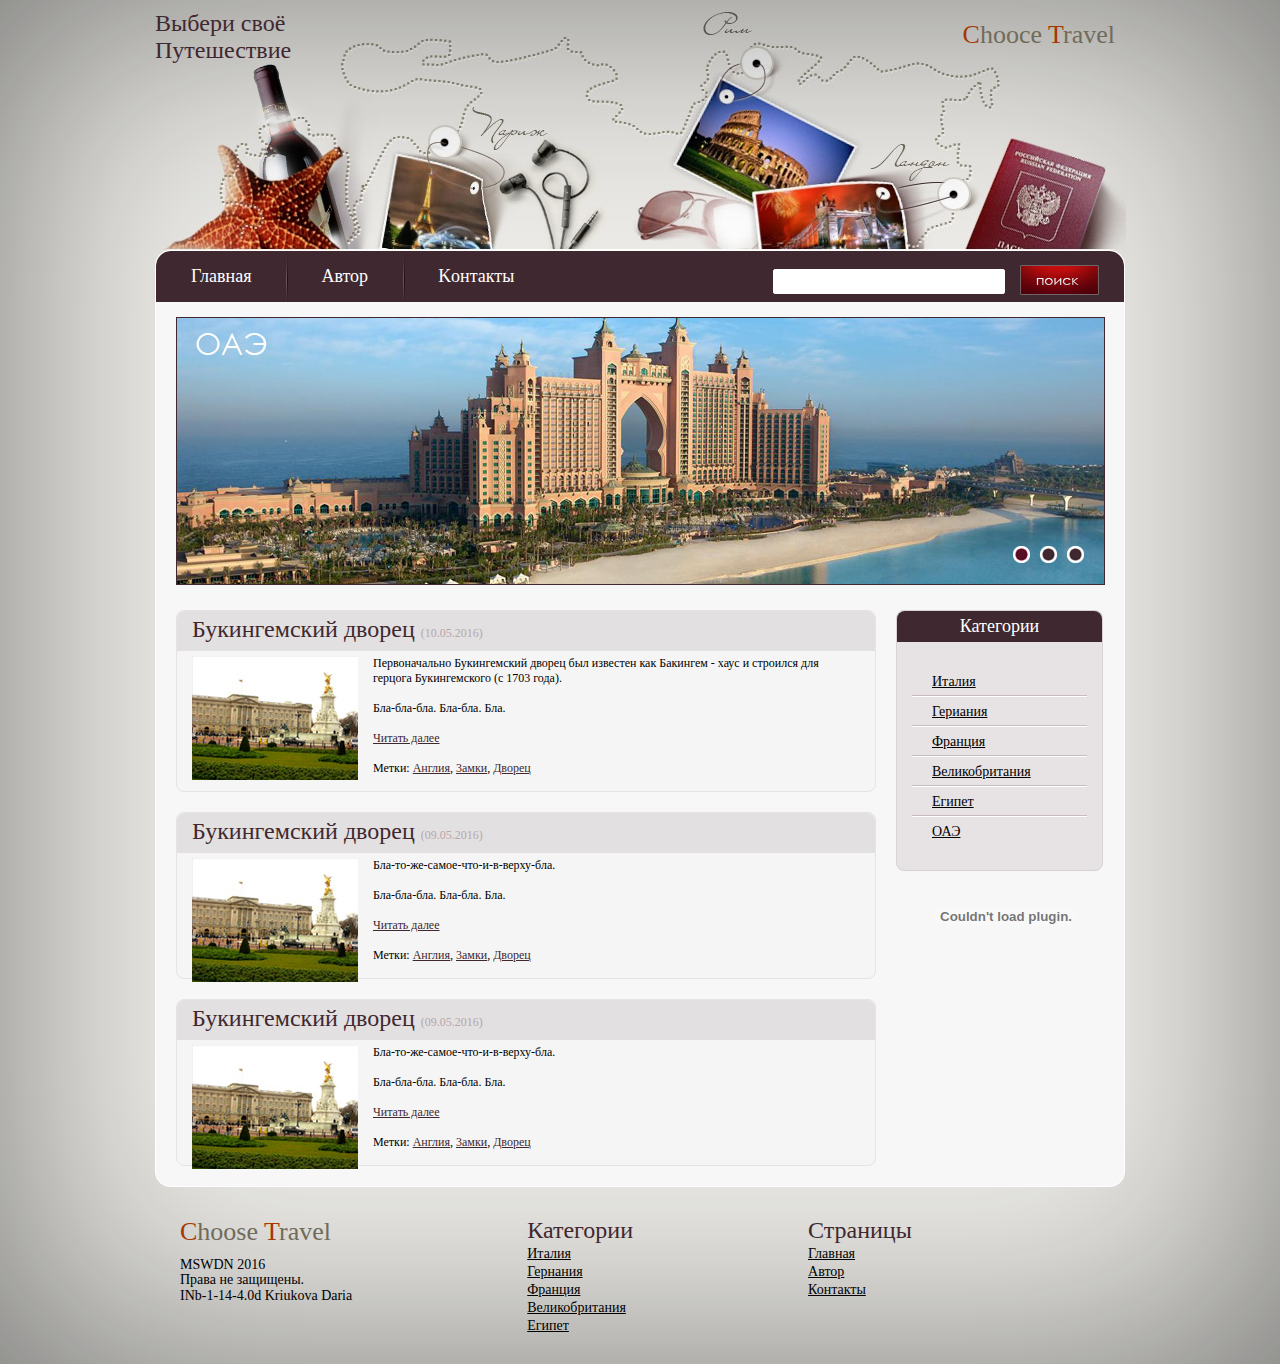
<file: course_2/travel_blog/index.html>
<!DOCTYPE html>
<html> 
<head>
		<meta http-equiv="Content-Type"  content="text/html;   charset=windows-1251" />
		<link rel="stylesheet"  href= "css/style.css"/>
		<script src="js/jquery-1.js"></script>
		<script src="js/jquery00.js"></script>
		<script src="js/init0000.js"></script>
		<title>���� ���������������</title>		
</head> 
<body>
	<div class="main"> 
		<header>
			<h2>B��ep� c�o� <br />�����������</h2>
			<a href="#"><span>C</span>hooce <span>T</span>ravel</a>
		</header> 
		<div class="content-main">
			<nav> 
				<ul>
					<li><a href="#">�������</a></li> 
					<li><a href="author.html">A����</a></li> 
					<li><a href="contact.html">K�������</a></li>
					<form class="search-main" action="" method="" >
					<input class="serch-txt" type="text" name="search" />
					<input class="serch-btn" type="image" src="images/search.jpg" />
					</form>
				</ul>
			</nav> 
		
		<div id="slider">
		<ul id="cycle">
			<li><img src="images/galery.jpg" height="266" width="927" alt="slides" /> </li>
			<li><img src="images/kollzey.jpg" height="266" width="927" alt="slides" /> </li>
			<li><img src="images/piramide.jpg" height="266" width="927" alt="slides" /> </li>
		</ul>
	  	<div id="cyclePager"></div>
		</div>
		<div class="content">
			<div class="post-main">
						<h1><a href="content.html">������������ ������</a> <span>(10.05.2016)</span></h1>
						<div class="post">
								<img src="images/palice.jpg" class="imgstyle" alt="������������ ������" /> 
							<p>������������� ������������ ������ ��� �������� ��� �������� - ���� � �������� ��� ������� ������������� (� 1703 ����).</p>
							<p> ���-���-���. ���-���. ���.
							</p>
							<p><a href="#">������ �����</a></�>
							<p>�����: 	<a href="#">������</a>,
												<a href="#">3a���</a>,
												<a href="#">������</a>
							</p>
						</div>
					
			</div>	

			<div class="post-main">
						<h1><a href="content.html">������������ ������</a> <span>(09.05.2016)</span></h1>
						<div class="post">
								<img src="images/palice.jpg" class="imgstyle" alt="������������ ������" /> 
							<p>���-��-��-�����-���-�-�-�����-���.
							</p>
							<p> ���-���-���. ���-���. ���.
							</p>
							<p><a href="#">������ �����</a></�>
							<p>�����: 	<a href="#">������</a>,
												<a href="#">3a���</a>,
												<a href="#">������</a>
							</p>
						</div>
					
			</div>						

			<div class="post-main">

						<h1><a href="content.html">������������ ������</a> <span>(09.05.2016)</span></h1>
						<div class="post">
								<img src="images/palice.jpg" class="imgstyle" alt="������������ ������" /> 
							<p>���-��-��-�����-���-�-�-�����-���.
							</p>
							<p> ���-���-���. ���-���. ���.
							</p>
							<p><a href="#">������ �����</a></�>
							<p>�����: 	<a href="#">������</a>,
												<a href="#">3a���</a>,
												<a href="#">������</a>
							</p>
						</div>

					
			</div>
			</div>
			<div class="sidebar">
			<div class="vidget">
				<h2> ��������� </h2> 
				<ul>
					<li><a href="#">������ </a></li>
					<li><a href="#">�������� </a></li>
					<li><a href="#">�������</a></li>
					<li><a href="#">��������������</a></li>
					<li><a href="#">������</a></li>
					<li><a href="#">���</a></li>
				</ul>
			</div>
			<object data="http://htmlka.com/wp-content/uploads/2009/07/player2.swf" 
			type="application/x-shockwave-flash" width=220 height=50>
			<param value="http://htmlka.com/wp-content/uploads/2009/07/player2.swf" name="movie"> 
			<param value="loop=no&amp;autostart=no&amp;soundfile=http://cs7-1v4.vk-cdn.net/p8/97a9dbdb0449b3.mp3?extra=RnLuM_lQ5t5jWBmuAYby1sbhmI6OB8qJnedKSsadF0FeZq5nVvkiMsZ5X23fTkcfPJ1-el1UpB_0CxeD55XgqFmluctiX78&amp;" name="flashvars">
			<param value="false" name="menu">
			</object>
		</div>
			</div>
			
			<div class="footer"> 
			<div class="cpy">
				<a href="#"><span>C</span>hoose <span>T</span>ravel </a> 
				<p>	MSWDN 2016 <br/> 
						����� �� ��������.<br/> 
						INb-1-14-4.0d
						Kriukova Daria </p> 
			</div> 
			<div class="menu-foot">
				<h2>���������</h2> 
					<ul>
						<li><a href="#">������ </a></li> 
						<li><a href="#">�������� </a></li> 
						<li><a href="#">������� </a></li> 
						<li><a href="#">�������������� </a></li> 
						<li><a href="#">������ </a></li> 
					</ul> 
			</div>
			<div class="menu-foot"> 
				<h2>      ��������   </h2> 
					<ul>
						<li><a href="index.html"> ������� </a></li> 
						<li><a href="author.html"> ����� </a></li> 
						<li><a href="contact.html"> �������� </a></li> 
					</ul> 
			</div> 
		</div>
		
		
		
	</div> 
</body> 
</html>
</file>
<file: course_2/travel_blog/css/style.css>
/* CSS Document */
*{
	margin:0;   padding:0;
		}
img{
	border:0;
	}
body{
	background:#edece8 url(../images/bg-head.jpg) center top no-repeat;
	}
#slider{
	background: #b5b5b5;
	border: 1px solid #3f282f;
	height: 266px;
	margin-top: 0px;
	width: 927px;
	overflow: hidden;
	position: relative;
	margin: 15px auto 25px;
}

#cyclePager{
	position: absolute;
	height: 18px;
	overflow: hidden;
	right: 20px;
	bottom: 20px;
	z-index: 99;
}

	#cyclePager a{
		background: transparent url(../images/pager-gal.png) 0 0 no-repeat;
		display: block;
		float: left;
		height: 17px;
		margin-left: 10px;
		text-indent: -9999px;
		width: 17px;
	}

	#cyclePager a:hover,
	#cyclePager a.activeSlide{background-position: -17px 0;}
.main{
	width:970px; margin:0 auto;
	}
	header{
		height:250px;
		}
			header h2{
				font:normal 24px   "Century Gothic";   float:left;   color:#3f282f; margin-top:10px;
				}
			header a{
				font:normal 26px   "Century Gothic";   float:right;   color:#716b5b; text-decoration:none; margin:20px 10px 0 0;
				}
			header a span{
				color:#a73700; 
				}
			nav{
				overflow:hidden;   list-style:none;   background:#3f282f;
				border-radius: 15px 15px 0 0;
				-moz-border-radius: 15px 15px 0 0;
				-webkit-border-radius: 15px 15px 0 0;
				}
			nav li{
				list-style: none;
				float:left; background : url(../images/bg-menu.jpg)  left center no-repeat;
				padding:15px 35px;
				}
			nav li:first-child{
				float:left; background:none;  padding:15px 35px;
				}
				nav li a{
					font:18px "Century Gothic";  color:#fff; text-decoration:none;
					}
				nav li a:hover{
					font:18px "Century Gothic";  color:#fff; text-decoration:underline;
					}
	.search-main{
		float:right;   margin: 0 25px 0 0;
		}
		.serch-txt{
			position:relative;  top:5px;
			height: 23px; background:#; border:1px solid #fff; 
			width:230px; margin: 0 11px 0 0; 
			border-radius: 2px; 
			-moz-border-radius: 2px; 
			-webkit-border-radius: 2px;
			}
		.serch-btn{
			position:relative;  top:14px;
			}
	.content-main
	          {
	     background:#f7f7f7; border:1px solid #fff; overflow:hidden; 
		border-radius: 15px;
		-moz-border-radius: 15px;
		-webkit-border-radius: 15px;
		}
.content
	{
	width:700px; float: left; margin: 0 0 0 20px;
	} 
	.post-main
	{
		background:#f5f5f5; border:1px solid #e7e2e3; margin:0 0 20px 0;
			border-radius: 8px;
			-moz-border-radius: 8px;
			-webkit-border-radius: 8px;
		}
	.post-main h1
	{
		background:#e2e0e1; font:normal 24px Verdana; color:#3f282f; padding: 5px 0 8px 15px; margin: 0 0 5px 0;
				border-radius: 8px 8px 0 0;
				-moz-border-radius: 8px 8px 0 0;
				-webkit-border-radius: 8px 8px 0 0;
		}
	.post-main h1 a
	{
		font:normal 24px Verdana; color:#3f282f; text-decoration:none;
		} 
	.post-main h1 a:hover
	{
		font:normal 24px Verdana; color:#3f282f; text-decoration:underline;
		}
		.post-main h1 span
		{
		font:normal 12px Verdana; color:#b8a6ab;
		}		
	.imgstyle{
	float:left; margin:0 15px 15px 0;} 
	.post{
		margin: 0 15px 15px;
	}
	.post p{
	font:12px Verdana; margin: 0 0 15px; 
	}
	.post p a{
	color:#3f282f; text-decoration:underline;
	}
	.post p a:hover{
	color:#3f282f; text-decoration:none;
	}    
			
.sidebar{
	float:left; margin: 0 0 0 20px; width: 207px;
	}
.vidget{
	background:#e7e2e3; margin:0 0 20px 0; border:1px solid #d7d3d4;
	border-radius: 8px;
	-moz-border-radius: 8px;
	-webkit-border-radius: 8px;
	}	
	.vidget h2{	
		background:#3f282f; color:#fff; font:18px "Century Gothic"; text-align:center; padding:5px 0;
		border-radius: 8px 8px 0 0;
		-moz-border-radius: 8px 8px 0 0;
		-webkit-border-radius: 8px 8px 0 0;
		}	
		.vidget h4{	
		background:#3f282f; color:#fff; font:18px "Century Gothic"; text-align:center; padding:5px 0;
		border-radius: 8px 8px 0 0;
		-moz-border-radius: 8px 8px 0 0;
		-webkit-border-radius: 8px 8px 0 0;
		}	
	.vidget ul{
		list-style:none; padding:25px 15px;
		}	
		.vidget ul li{
			border-bottom:1px solid #c8bbbd; border-top:1px solid #fff; padding: 5px 0 5px 20px;
			}
		.vidget ul li:first-child{
			border-top:none;
			}
		.vidget ul li:last-child{
			border-bottom:none;
			}		
			.vidget ul li a{
				color:#000; font:14px "Century Gothic";
				}
			.vidget ul li a:hover{
				color:#000; font:14px "Century Gothic"; text-decoration:none;
				}
	.footer{
	overflow:hidden; padding: 30px 25px;
	}
	.cpy{
		float:left;
		}					
	.cpy a{
		font:normal 26px "Century Gothic"; color:#716b5b; text-decoration:none; margin:20px 10px 0 0;
		}	
	.cpy a span{
		color:#a73700;
		}
	.cpy p{
		font:14px verdana; color:#000; line-height:1.1; margin:10px 0 0 0;
		}		
	.menu-foot{
		float:left; margin: 0 0 0 175px;
		}	
		.menu-foot h2{
			font:normal 24px "Century Gothic"; color:#3f282f;
			}
		.menu-foot ul{
			list-style:none;
			}	
			.menu-foot ul li{
				list-style:none;
				}	
				.menu-foot ul li a{
					font:14px "Century Gothic"; color:#000;
					}
				.menu-foot ul li a:hover{
					font:14px "Century Gothic"; color:#000; text-decoration:none;
					}	
		

			/* CSS3 decorations */

			body
			{
				-webkit-box-shadow: inset 0 0 18.75em rgba( 0, 0, 0, .5 ); /* 300 */
				-moz-box-shadow: inset 0 0 18.75em rgba( 0, 0, 0, 5 ); /* 300 */
				box-shadow: inset 0 0 18.75em rgba( 0, 0, 0, .5 ); /* 300 */
			}
</file>
